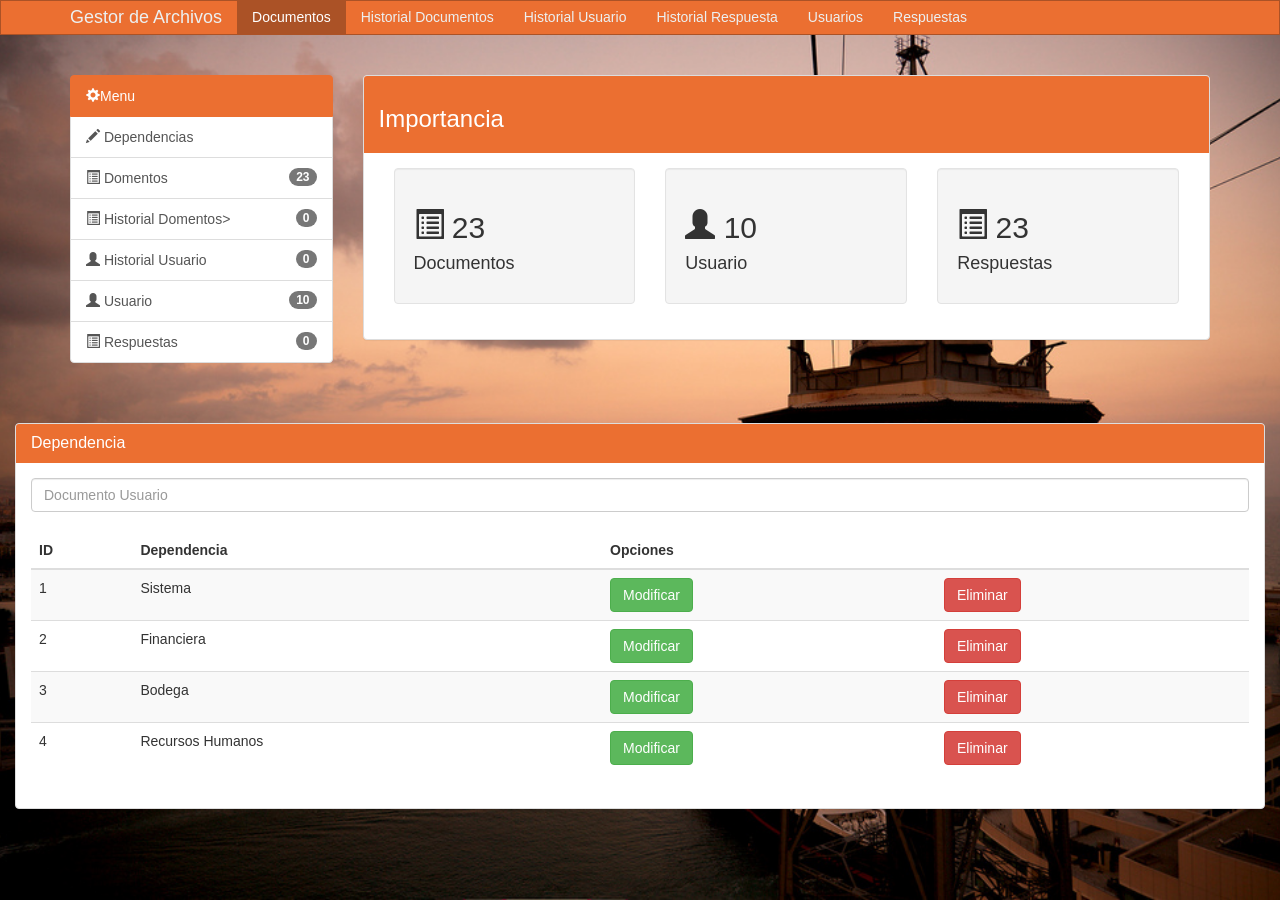
<file: index.html>
<!DOCTYPE html>
<html>
  <head>
    <meta charset="utf-8">
    <title>Inicio | Gestor de Archivos</title>
    <meta http-equiv="X-UA-Compatible" content="IE=edge">
    <link rel="stylesheet" href="css/bootstrap.min.css">
    <link rel="stylesheet" href="css/estilos.css">
    <script src="https://cdn.ckeditor.com/4.6.2/standard/ckeditor.js"></script>
  </head>
  <body>
    <nav class="navbar navbar-default">
      <div class="container">
        <div class="navbar-header">
          <button type="button" class="navbar-toggle collapsed" data-toggle="collapse" data-target="#navbar" aria-expanded="false" aria-controls="navbar">
            <span class="sr-only">Toogle navigation</span>
            <span class="icon-bar"></span>
            <span class="icon-bar"></span>
            <span class="icon-bar"></span>
          </button>
          <a class="navbar-brand" href="index.html">Gestor de Archivos</a>
        </div>
        <div id="navbar" class="collapse navbar-collapse">
          <ul class="nav navbar-nav">
            <li class="active"><a href="vista/documentos.html">Documentos</a></li>
            <li><a href="vista/historialdocumento.html">Historial Documentos</a></li>
            <li><a href="vista/historialusuario.html">Historial Usuario</a></li>
            <li><a href="vista/historialrespuesta.html">Historial Respuesta</a></li>
            <li><a href="vista/usuarios.html">Usuarios</a></li>
            <li><a href="vista/respuesta.html">Respuestas</a></li>
          </ul>
        </div>
      </div>
    </nav>
    <br>
    <br>
    <section id="main">
      <div class="container">
        <div class="row">
          <div class="col-md-3">
            <div class="list-group">
              <a href="#" class="list-group-item active color-principal"><span class="glyphicon glyphicon-cog" aria-hidden="true"></span>Menu</a>
              <a class="list-group-item"><span class="glyphicon glyphicon-pencil" aria-hidden="true"></span> Dependencias<span class="badge"></span></a>
              <a class="list-group-item"><span class="glyphicon glyphicon-list-alt" aria-hidden="true"></span> Domentos<span class="badge">23</span></a>
              <a class="list-group-item"><span class="glyphicon glyphicon-list-alt" aria-hidden="true"></span> Historial Domentos<span class="badge">0</span>></a>
              <a class="list-group-item"><span class="glyphicon glyphicon-user" aria-hidden="true"></span> Historial Usuario<span class="badge">0</span></a>
              <a class="list-group-item"><span class="glyphicon glyphicon-user" aria-hidden="true"></span> Usuario<span class="badge">10</span></a>
              <a class="list-group-item"><span class="glyphicon glyphicon-list-alt" aria-hidden="true"></span> Respuestas<span class="badge">0</span></a>
            </div>
          </div>

          <div class="col-md-9">
            <div class="panel panel-default">
              <div class="panel-heading">
                <h3 class="panel-tittle">Importancia</h3>
              </div>

              <div class="panel-body">
                <div class="col-md-4">
                  <div class="well dash-box">
                    <h2><span class="glyphicon glyphicon-list-alt" aria-hidden="true"></span> 23</h2>
                    <h4>Documentos</h4>
                  </div>
                </div>
                <div class="col-md-4">
                  <div class="well dash-box">
                    <h2><span class="glyphicon glyphicon-user"></span> 10</h2>
                    <h4>Usuario</h4>
                  </div>
                </div>
                <div class="col-md-4">
                  <div class="well dash-box">
                    <h2><span class="glyphicon glyphicon-list-alt" aria-hidden="true"></span> 23</h2>
                    <h4>Respuestas</h4>
                  </div>
              </div>
            </div>
          </div>
        </div>
      </div>
    </section>
    <br>
    <br>
    <section id="main">
      <div class="col-md-12">
        <div class="panel panel-default">
          <div class="panel-heading">
            <h3 class="panel-title">Dependencia</h3>
          </div>
          <div class="panel-body">
            <div class="row">
              <div class="col-md-12">
                <input type="text" class="form-control" placeholder="Documento Usuario">
              </div>
            </div>
            <br>
            <table class="table table-striped table-hover">
              <thead>
                <tr>
                  <th>ID</th>
                  <th>Dependencia</th>
                  <th colspan="2">Opciones</th>
                </tr>
              </thead>
              <tbody>
                  <tr>
                    <td>1</td>
                    <td>Sistema</td>
                    <th><a class="btn btn-success" href="#">Modificar</a></th>
                    <th><a class="btn btn-danger" href="#">Eliminar</a></th>
                  </tr>
                  <tr>
                    <td>2</td>
                    <td>Financiera</td>
                    <th><a class="btn btn-success" href="#">Modificar</a></th>
                    <th><a class="btn btn-danger" href="#">Eliminar</a></th>
                  </tr>
                  <tr>
                    <td>3</td>
                    <td>Bodega</td>
                    <th><a class="btn btn-success" href="#">Modificar</a></th>
                    <th><a class="btn btn-danger" href="#">Eliminar</a></th>
                  </tr>
                  <tr>
                    <td>4</td>
                    <td>Recursos Humanos</td>
                    <th><a class="btn btn-success" href="#">Modificar</a></th>
                    <th><a class="btn btn-danger" href="#">Eliminar</a></th>
                  </tr>
              </tbody>
            </table>
          </div>
        </div>
      </div>
    </section>

    <script src="https://ajax.googleapis.com/ajax/libs/jquery/1.12.4/jquery.min.js"></script>
    <script src="js/bootstrap.min.js"></script>
    <script src="js/jquery.backstretch.min.js"></script>
    <script>
        jQuery.backstretch([
              "imagenes/img1.jpg"
            , "imagenes/img2.jpg"
            , "imagenes/img3.jpg"
            , "imagenes/img4.jpg"
            , "imagenes/img5.jpg"
            ], {duration: 4000, fade: 1000}
        );
    </script>
  </body>
</html>
</file>
<file: css/estilos.css>
body{
	background: #f4f4f4;
}

.navbar{
	min-height: 33px;
	margin-bottom: 0;
	border-radius: 0;
}

.navbar-nav > li > a, .navbar-brand{
	padding-top: 6px !important;
	padding-bottom: 0 !important;
	height: 33px;
}

/* twbs color */

.navbar-default {
  background-color: #eb6f31;
  border-color: #ab5226;
}
.navbar-default .navbar-brand {
  color: #ecf0f1;
}
.navbar-default .navbar-brand:hover,
.navbar-default .navbar-brand:focus {
  color: #ffffff;
}
.navbar-default .navbar-text {
  color: #ecf0f1;
}
.navbar-default .navbar-nav > li > a {
  color: #ecf0f1;
}
.navbar-default .navbar-nav > li > a:hover,
.navbar-default .navbar-nav > li > a:focus {
  color: #ffffff;
}
.navbar-default .navbar-nav > .active > a,
.navbar-default .navbar-nav > .active > a:hover,
.navbar-default .navbar-nav > .active > a:focus {
  color: #ffffff;
  background-color: #ab5226;
}
.navbar-default .navbar-nav > .open > a,
.navbar-default .navbar-nav > .open > a:hover,
.navbar-default .navbar-nav > .open > a:focus {
  color: #ffffff;
  background-color: #ab5226;
}
.navbar-default .navbar-toggle {
  border-color: #ab5226;
}
.navbar-default .navbar-toggle:hover,
.navbar-default .navbar-toggle:focus {
  background-color: #ab5226;
}
.navbar-default .navbar-toggle .icon-bar {
  background-color: #ecf0f1;
}
.navbar-default .navbar-collapse,
.navbar-default .navbar-form {
  border-color: #ecf0f1;
}
.navbar-default .navbar-link {
  color: #ecf0f1;
}
.navbar-default .navbar-link:hover {
  color: #ffffff;
}


/* Estilos personalizados */

#header{
	background: #282828;
	color:#fff;
	padding-bottom: 10px;
	margin-bottom: 15px;

}

#header .crear{
	padding-top: 20px;
}

.color-principal, .panel-default > .panel-heading{
	background-color: #eb6f31 !important;
	border-color: #eb6f31 !important;
	color: #fff !important;
}

.barra-progreso{
	background: #333333;
	color: #fff;
}



#footer{
	background: #282828;
	color: #fff;
	text-align: center;
	padding: 30px;
	margin-top: 30px;

}


/* mediaqueries twbs color */

@media (max-width: 767px) {
  .navbar-default .navbar-nav .open .dropdown-menu > li > a {
    color: #ecf0f1;
  }
  .navbar-default .navbar-nav .open .dropdown-menu > li > a:hover,
  .navbar-default .navbar-nav .open .dropdown-menu > li > a:focus {
    color: #ffffff;
  }
  .navbar-default .navbar-nav .open .dropdown-menu > .active > a,
  .navbar-default .navbar-nav .open .dropdown-menu > .active > a:hover,
  .navbar-default .navbar-nav .open .dropdown-menu > .active > a:focus {
    color: #ffffff;
    background-color: #ab5226;
  }
}
</file>
